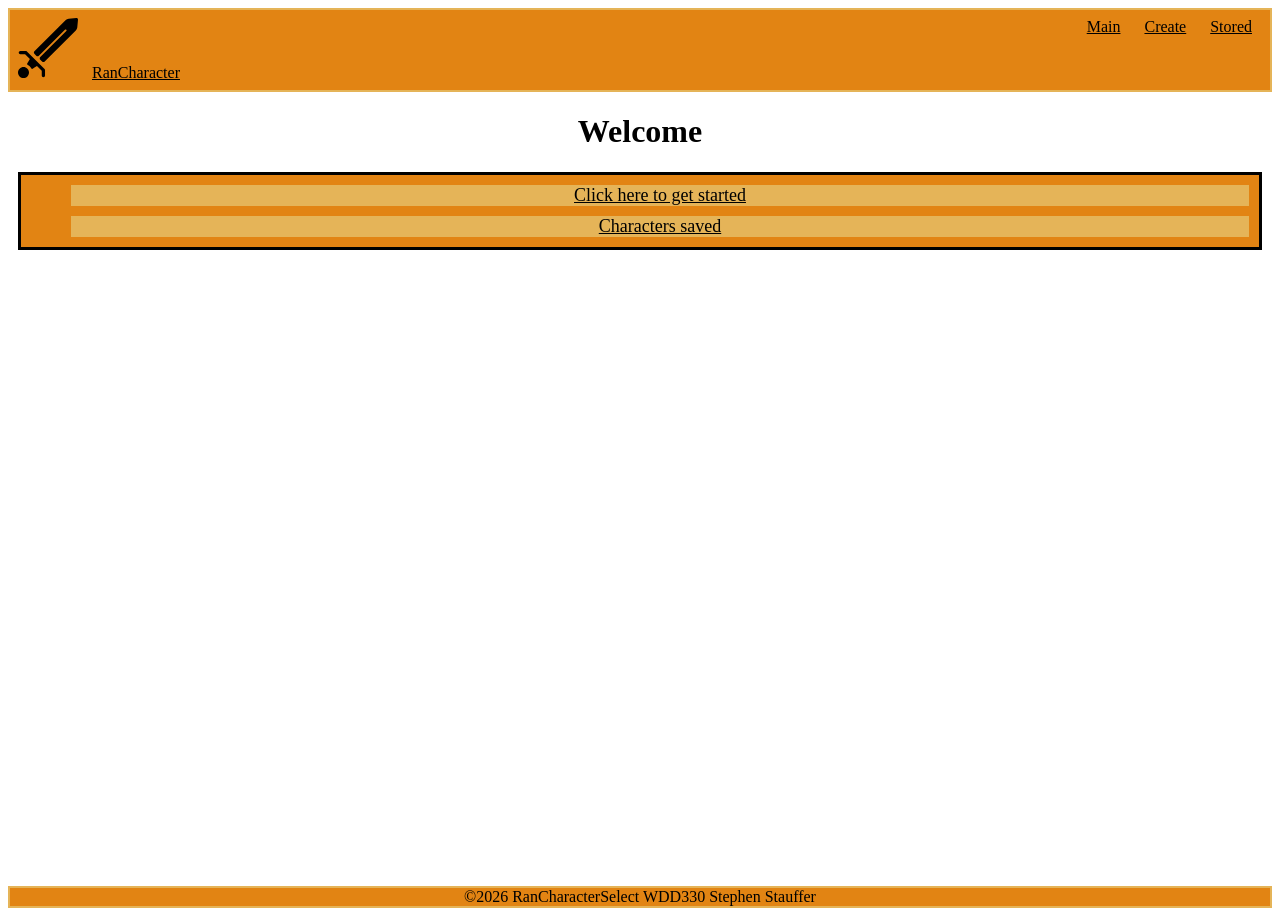
<file: index.html>
<!DOCTYPE html>
<html lang="en">

<head>
    <meta charset="UTF-8">
    <meta name="viewport" content="width=device-width, initial-scale=1.0">
    <title>Main Page</title>
    <!-- Link to your external CSS file -->
    <link rel="stylesheet" href="/css/styles.css">
    <!--JavaScript-->
    <script src="/js/mainpage.js" type="module"></script>

</head>

<body>
    <header class="headmain"></header>
    <main id="main">
        <h1 id="container">Welcome</h1>


        <section class="main">
            <ul>
                <li><a href="/character-sheet/index.html">Click here to get started</a></li>
                <li><a href="/list/index.html">Characters saved</a></li>

            </ul>


            </sectionclass>



    </main>
    <footer class="footermain"></footer>



</body>

</html>
</file>
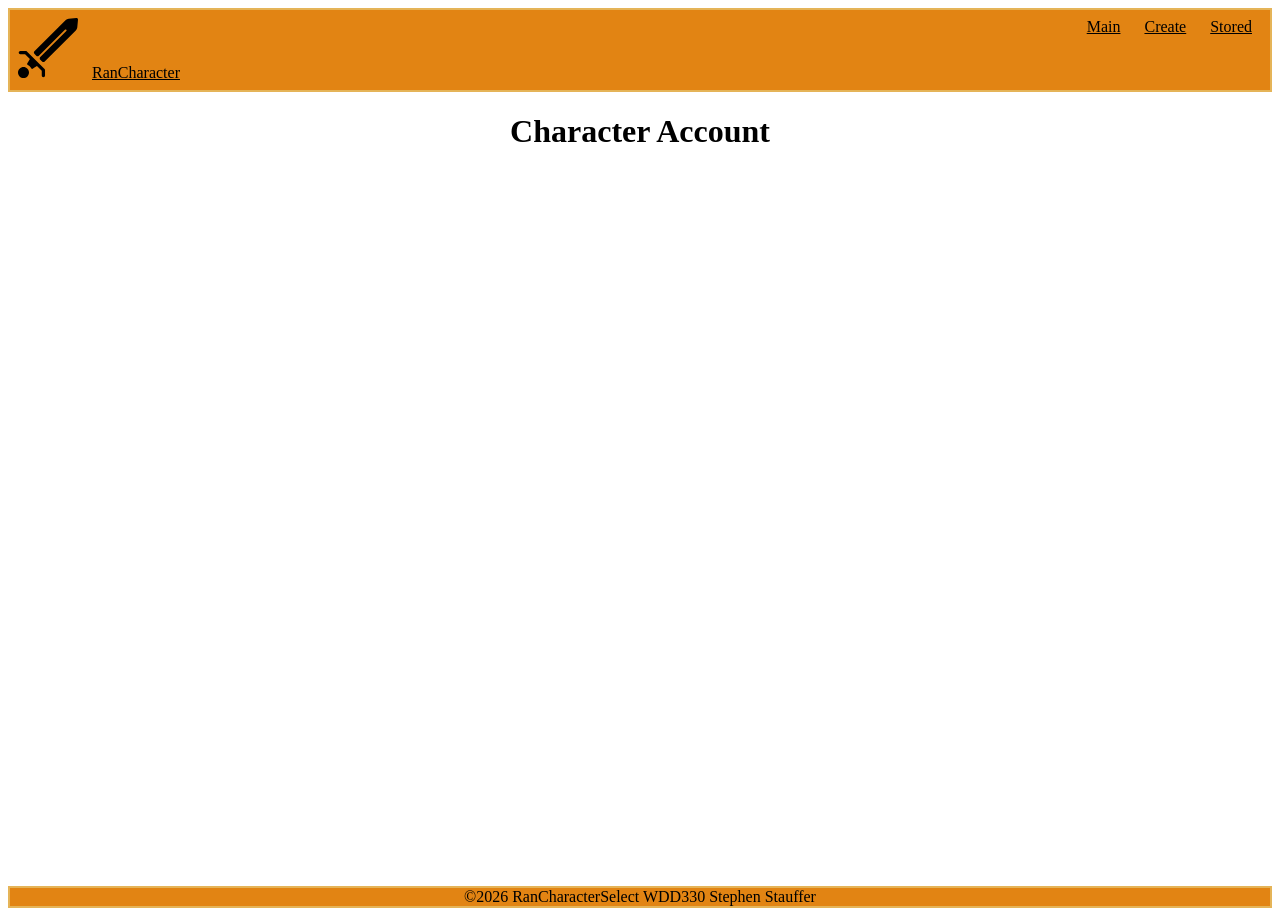
<file: account/index.html>
<!DOCTYPE html>
<html lang="en">

<head>
    <meta charset="UTF-8">
    <meta name="viewport" content="width=device-width, initial-scale=1.0">
    <title>Account Page</title>
    <!-- Link to your external CSS file -->
    <link rel="stylesheet" href="/css/styles.css">
    <!--JavaScript-->
    <script src="/js/showcharacters.js" type="module"></script>

</head>

<body>
    <header class="headmain"></header>
    <main id="main">
        <h1 id="container">Character Account</h1>


        <section class="display"></section>


    </main>
    <footer class="footermain"></footer>



</body>

</html>
</file>
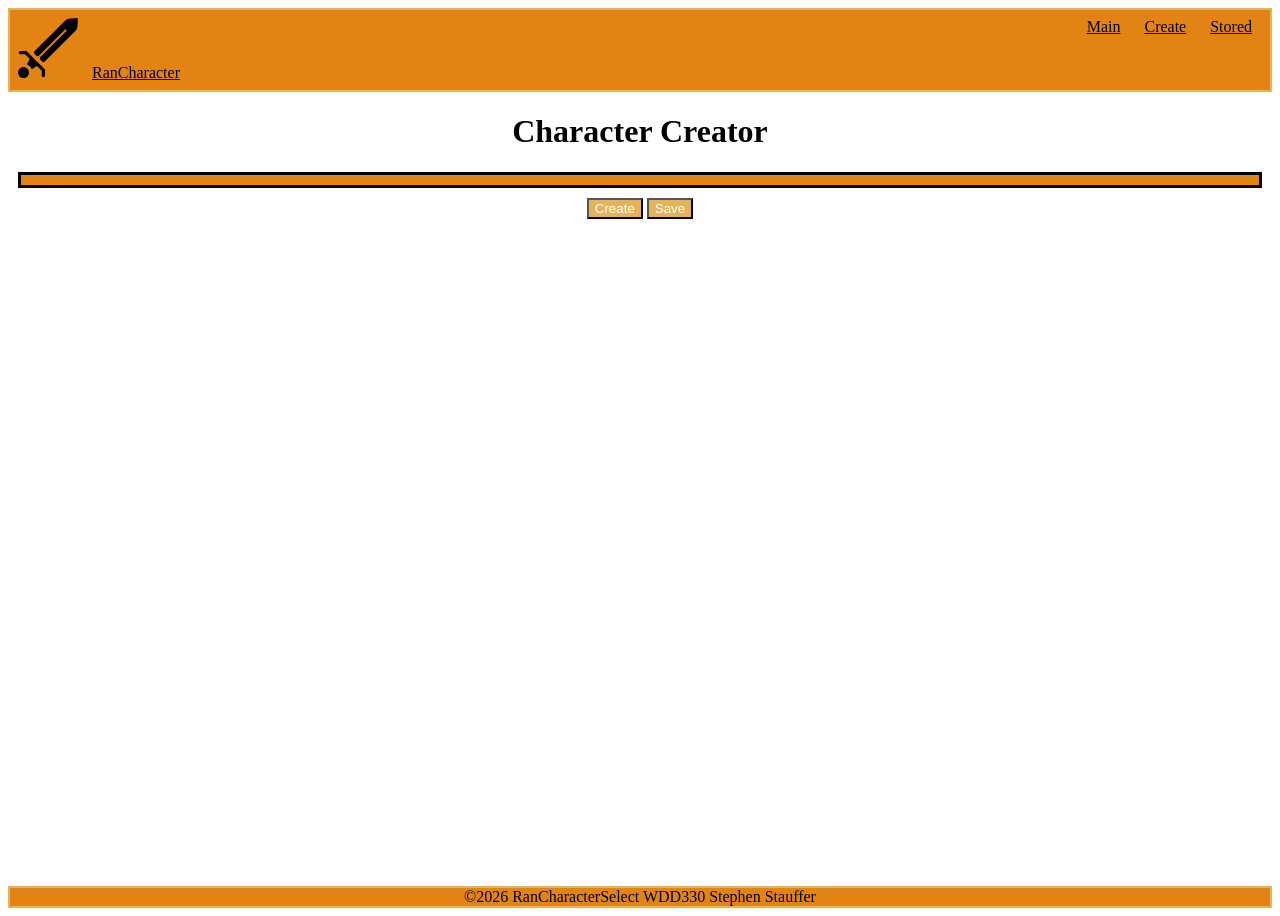
<file: character-sheet/index.html>
<!DOCTYPE html>
<html lang="en">

<head>
    <meta charset="UTF-8">
    <meta name="viewport" content="width=device-width, initial-scale=1.0">
    <title>Character Sheet</title>
    <!-- Link to your external CSS file -->
    <link rel="stylesheet" href="/css/styles.css">
    <!--JavaScript-->
    <script src="/js/charactersheetpage.js" type="module" defer></script>

</head>

<body>
    <header class="headmain"></header>
    <main id="main">
        <h1>Character Creator</h1>

        <section class="main">
            <div id="crtchar">
                <ul class="stats2">
                    <li class="element" id="name"></li>
                    <li class="element" id="role"></li>
                    <li class="element" id="race"></li>
                    <li class="element" id="weapons"></li>
                </ul>
                <div id="stats">

                </div>
            </div>
            <button id="btn" type="button">Create</button>
            <button id="sav" type="button">Save</button>
            <div id="messge"></div>
            </sectionclass>



    </main>
    <footer class="footermain"></footer>



</body>

</html>
</file>
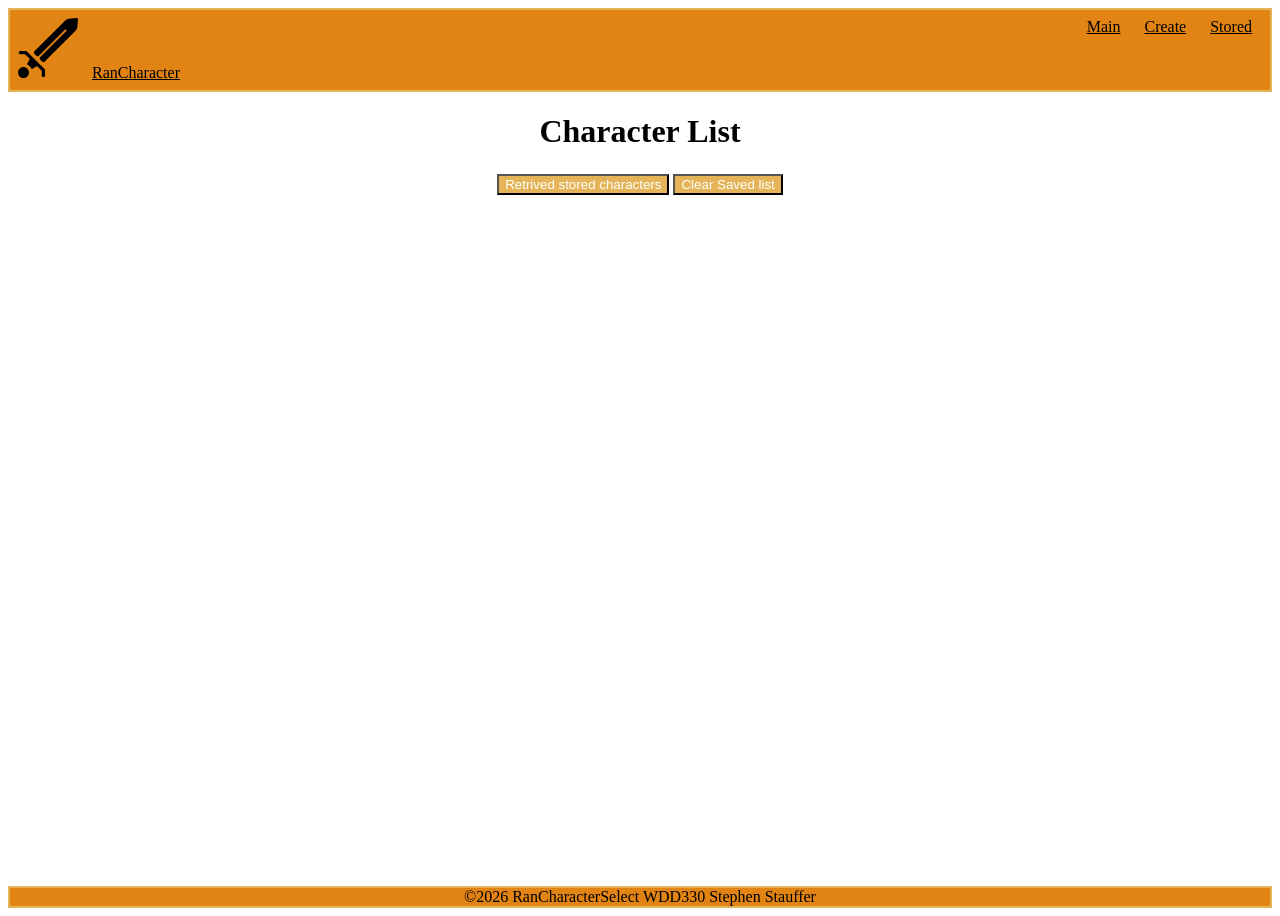
<file: list/index.html>
<!DOCTYPE html>
<html lang="en">

<head>
    <meta charset="UTF-8">
    <meta name="viewport" content="width=device-width, initial-scale=1.0">
    <title>List Page</title>
    <!-- Link to your external CSS file -->
    <link rel="stylesheet" href="/css/styles.css">
    <!--JavaScript-->
    <script src="/js/listpage.js" type="module"></script>

</head>

<body>
    <header class="headmain"></header>
    <main id="main">
        <h1 id="container">Character List</h1>


        <section class="display">

        </section>
        <section class="button">
            <div class="message"></div>
            <button type="button" id="retrive">Retrived stored characters</button>
            <button type="button" id="clear">Clear Saved list</button>

        </section>


    </main>
    <footer class="footermain"></footer>



</body>

</html>
</file>
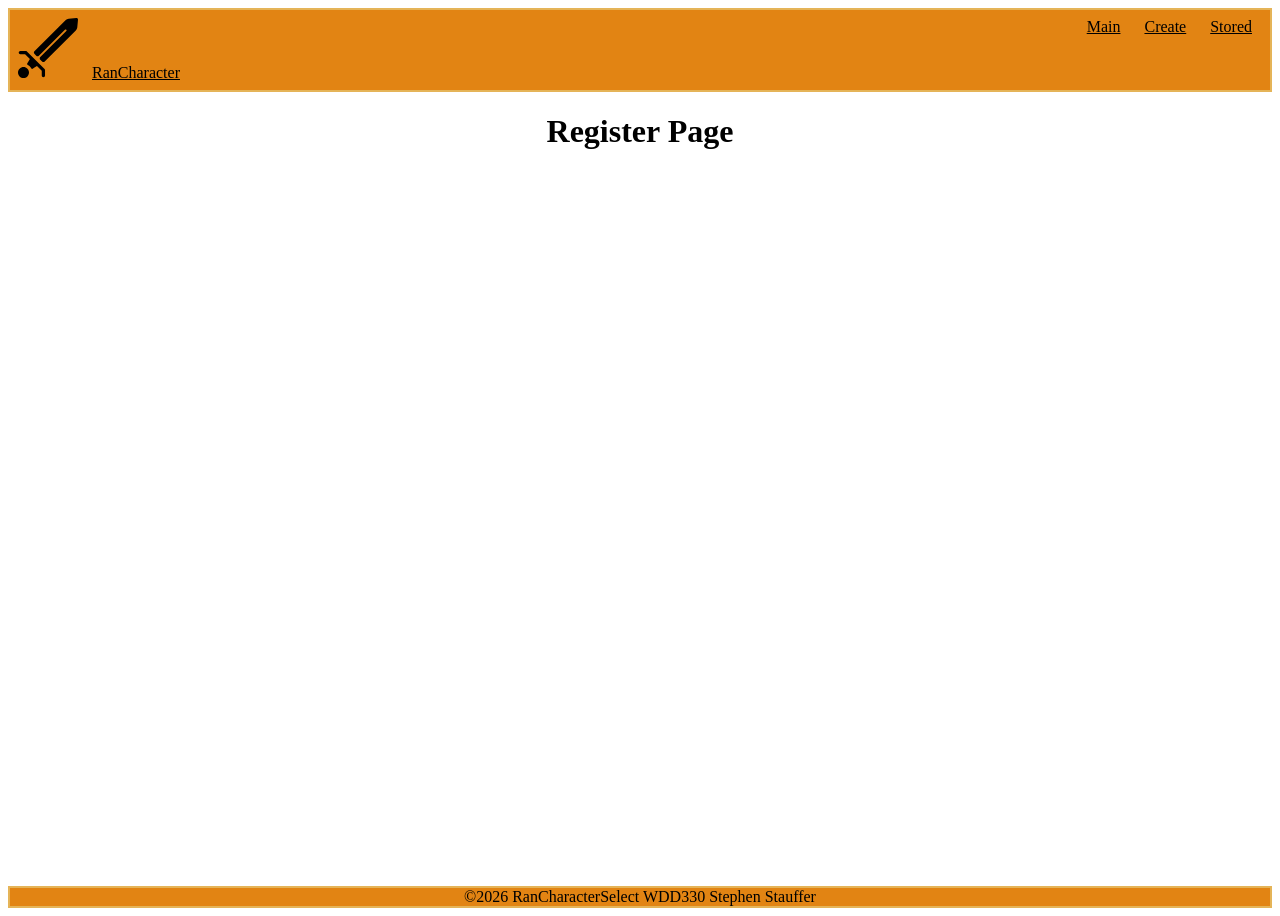
<file: register/index.html>
<!DOCTYPE html>
<html lang="en">

<head>
    <meta charset="UTF-8">
    <meta name="viewport" content="width=device-width, initial-scale=1.0">
    <title>Characters</title>
    <!-- Link to your external CSS file -->
    <link rel="stylesheet" href="/css/styles.css">
    <!--JavaScript-->
    <script src="/js/main.js" type="module"></script>

</head>

<body>
    <header class="headmain"></header>
    <main id="main">
        <h1>Register Page</h1>

        <section class="main">

            </sectionclass>



    </main>
    <footer class="footermain"></footer>



</body>

</html>
</file>
<file: css/styles.css>
p {
    padding: 0.75rem;
}


.logo img {
    width: 60px;
    height: 60px;
}

body {


    height: 100dvh;
    text-align: center;

    display: flex;
    flex-direction: column;
}

main {
    flex: 1;

}

.display {
    display: flex;
    justify-content: center;
    margin: 2px;
}

.stats2 {
    border: none;
}

#crtchar {
    margin: 10px;
    border: solid;
    background-color: #E28413;
}

ul {
    list-style: none;
    text-align: center;
    margin: 10px;
    border: solid;
    background-color: #E28413;
}

li {
    list-style: none;
    margin: 10px;
    background-color: #E5B458;
    font-size: large;
}

a {
    margin: 10px;
    color: black;
}

a:hover {
    color: blue;
}

button {
    background-color: #E5B458;
    color: white;
}

button:hover {
    background-color: aqua;
}

.headmain {
    display: flex;
    justify-content: space-between;
    padding: 0.5rem;
    border: 2px solid #E5B458;
    background-color: #E28413;

}

footer {
    border: 2px solid #E5B458;
    background-color: #E28413;
}
</file>
